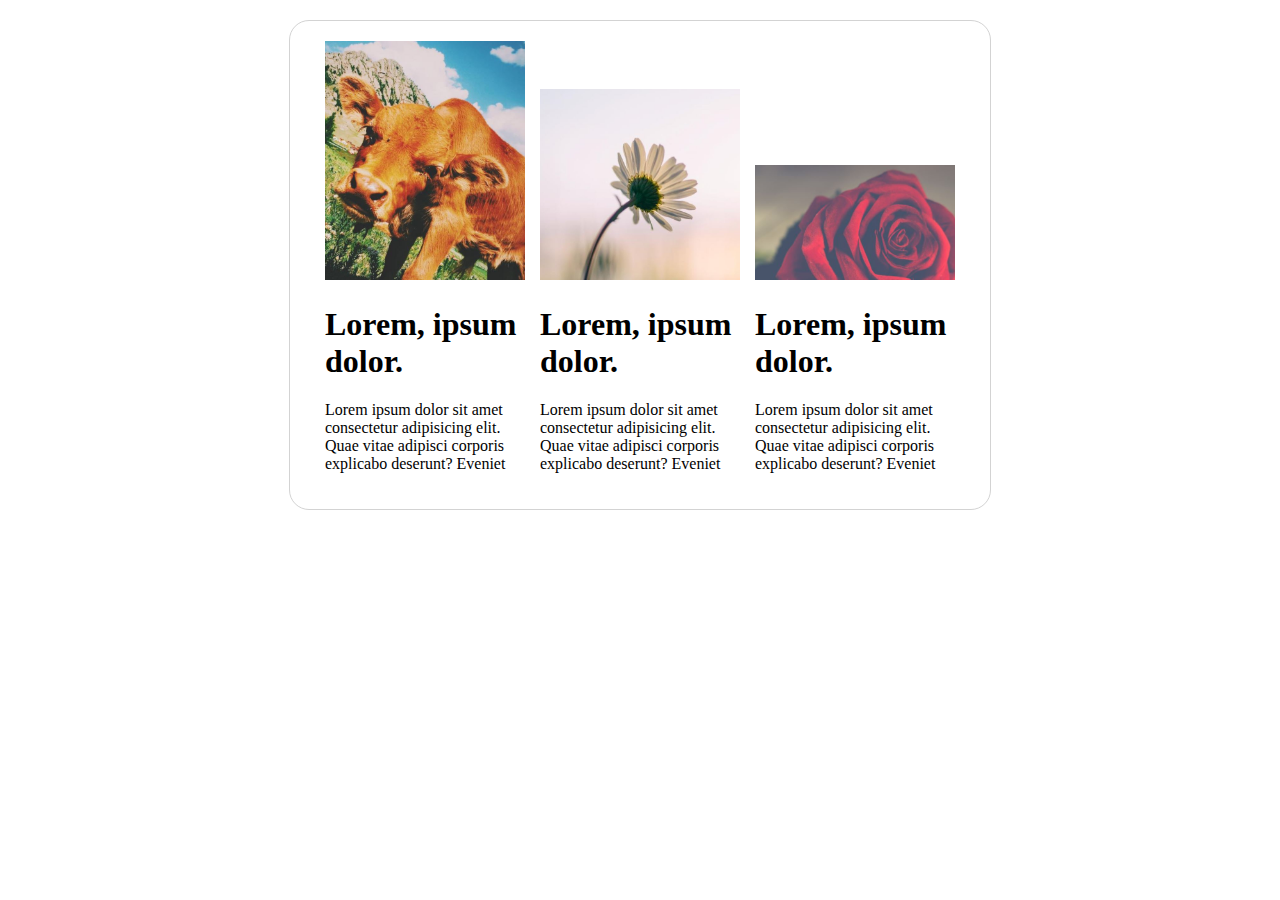
<file: phase-1/exercic-1/index.html>
<!DOCTYPE html>
<html lang="fr">
<head>
    <meta charset="UTF-8">
    <meta http-equiv="X-UA-Compatible" content="IE=edge">
    <meta name="viewport" content="width=device-width, initial-scale=1.0">
    <link rel="stylesheet" href="css/style.css">
    <title>phase 1 exercice 1</title>
</head>
<body>
    <div class="container">
        <div class="left">
            <div class="img">
                <img class="l" src="img/cow.jpg" alt="vache">
            </div>
            <h1>
                Lorem, ipsum dolor.
            </h1>
            <p>
                Lorem ipsum dolor sit amet consectetur 
                adipisicing elit. Quae vitae adipisci 
                corporis explicabo deserunt? Eveniet 
            </p>
        </div>
        <div class="center">
            <div class="img">
                <img class="c" src="img/dre.jpg" alt="fleur blanche">
            </div>
            <h1>
                Lorem, ipsum dolor.
            </h1>
            <p>
                Lorem ipsum dolor sit amet consectetur 
                adipisicing elit. Quae vitae adipisci 
                corporis explicabo deserunt? Eveniet 
            </p>
        </div>
        <div class="right">
            <div class="img">
                <img class="r" src="img/flow.jpg" alt="fleur rouge">
            </div>
            <h1>
                Lorem, ipsum dolor.
            </h1>
            <p>
                Lorem ipsum dolor sit amet consectetur 
                adipisicing elit. Quae vitae adipisci 
                corporis explicabo deserunt? Eveniet 
            </p>
        </div>
    </div>
</body>
</html>
</file>
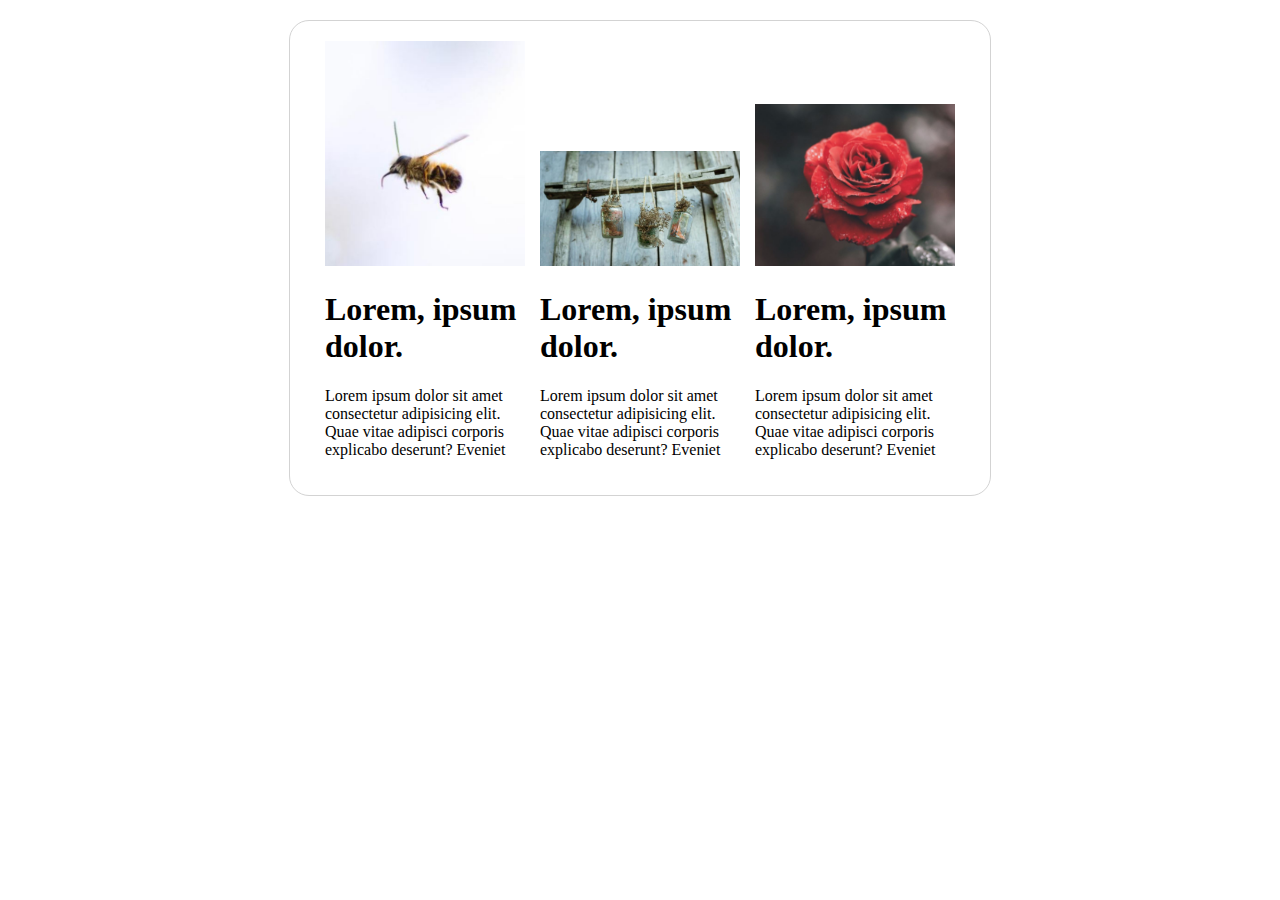
<file: phase-1/exercice-2/index.html>
<!DOCTYPE html>
<html lang="fr">
<head>
    <meta charset="UTF-8">
    <meta http-equiv="X-UA-Compatible" content="IE=edge">
    <meta name="viewport" content="width=device-width, initial-scale=1.0">
    <link rel="stylesheet" href="css/style.css">
    <title>phase 1 exercice 2</title>
</head>
<body>
    <div class="container">
        <div class="left">
            <div class="img">
                <img class="l" src="img/fly.jpg" alt="abeille">
            </div>
            <h1>
                Lorem, ipsum dolor.
            </h1>
            <p>
                Lorem ipsum dolor sit amet consectetur 
                adipisicing elit. Quae vitae adipisci 
                corporis explicabo deserunt? Eveniet 
            </p>
        </div>
        <div class="center">
            <div class="img">
                <img class="c" src="img/gla.jpg" alt="pots">
            </div>
            <h1>
                Lorem, ipsum dolor.
            </h1>
            <p>
                Lorem ipsum dolor sit amet consectetur 
                adipisicing elit. Quae vitae adipisci 
                corporis explicabo deserunt? Eveniet 
            </p>
        </div>
        <div class="right">
            <div class="img">
                <img class="r" src="img/red.jpg" alt="fleur rose">
            </div>
            <h1>
                Lorem, ipsum dolor.
            </h1>
            <p>
                Lorem ipsum dolor sit amet consectetur 
                adipisicing elit. Quae vitae adipisci 
                corporis explicabo deserunt? Eveniet 
            </p>
        </div>
    </div>
</body>
</html>
</file>
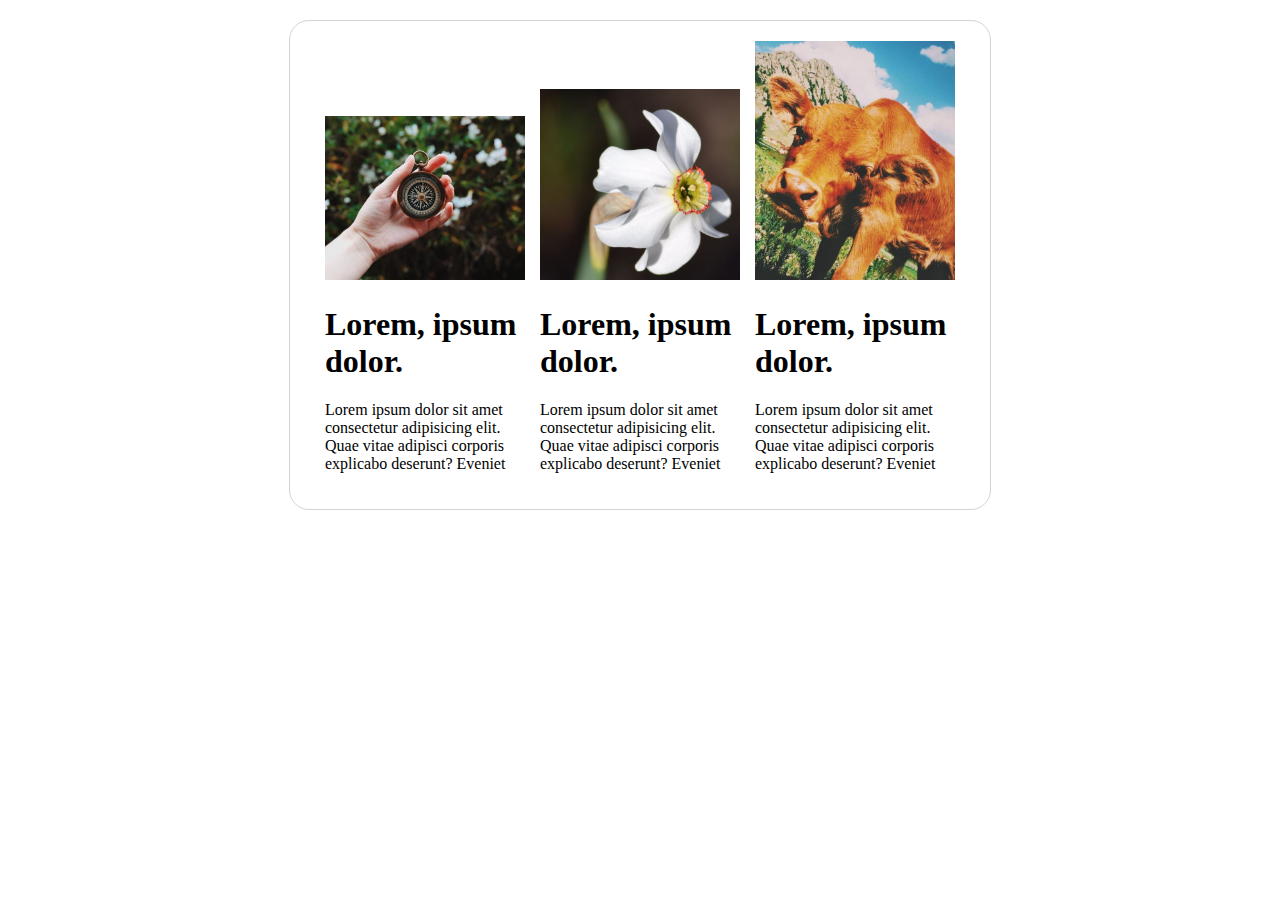
<file: phase-1/exercice-3/index.html>
<!DOCTYPE html>
<html lang="fr">
<head>
    <meta charset="UTF-8">
    <meta http-equiv="X-UA-Compatible" content="IE=edge">
    <meta name="viewport" content="width=device-width, initial-scale=1.0">
    <link rel="stylesheet" href="css/style.css">
    <title>phase 1 exercice 3</title>
</head>
<body>
    <div class="container">
        <div class="left">
            <div class="img">
                <img class="l" src="img/ton.jpg" alt="boussole">
            </div>
            <h1>
                Lorem, ipsum dolor.
            </h1>
            <p>
                Lorem ipsum dolor sit amet consectetur 
                adipisicing elit. Quae vitae adipisci 
                corporis explicabo deserunt? Eveniet 
            </p>
        </div>
        <div class="center">
            <div class="img">
                <img class="c" src="img/whi.jpg" alt="lys">
            </div>
            <h1>
                Lorem, ipsum dolor.
            </h1>
            <p>
                Lorem ipsum dolor sit amet consectetur 
                adipisicing elit. Quae vitae adipisci 
                corporis explicabo deserunt? Eveniet 
            </p>
        </div>
        <div class="right">
            <div class="img">
                <img class="r" src="img/cow.jpg" alt="vache">
            </div>
            <h1>
                Lorem, ipsum dolor.
            </h1>
            <p>
                Lorem ipsum dolor sit amet consectetur 
                adipisicing elit. Quae vitae adipisci 
                corporis explicabo deserunt? Eveniet 
            </p>
        </div>
    </div>
</body>
</html>
</file>
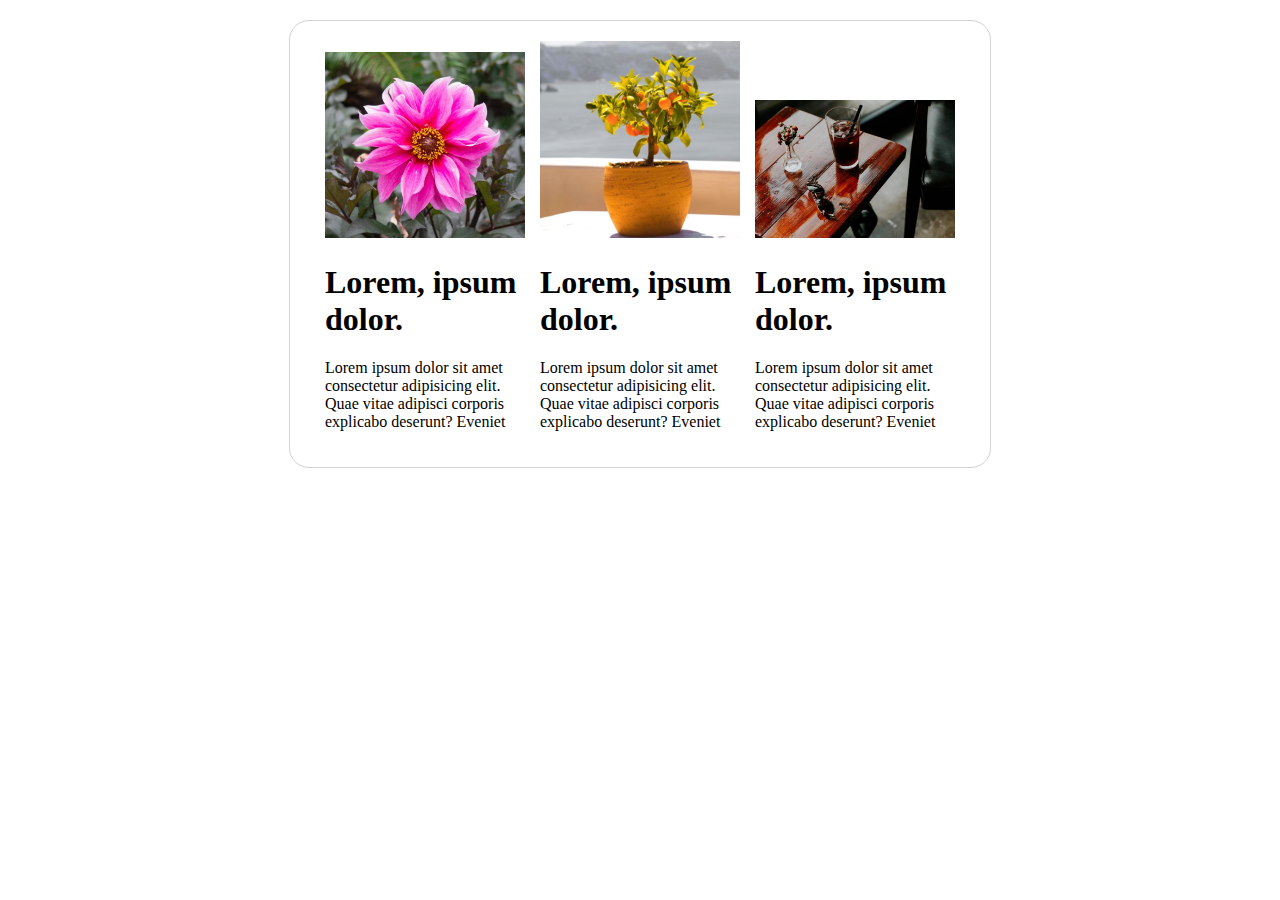
<file: phase-1/exercice-4/index.html>
<!DOCTYPE html>
<html lang="fr">
<head>
    <meta charset="UTF-8">
    <meta http-equiv="X-UA-Compatible" content="IE=edge">
    <meta name="viewport" content="width=device-width, initial-scale=1.0">
    <link rel="stylesheet" href="css/style.css">
    <title>phase 1 exercice 4</title>
</head>
<body>
    <div class="container">
        <div class="left">
            <div class="img">
                <img class="l" src="img/rose.jpg" alt="rose">
            </div>
            <h1>
                Lorem, ipsum dolor.
            </h1>
            <p>
                Lorem ipsum dolor sit amet consectetur 
                adipisicing elit. Quae vitae adipisci 
                corporis explicabo deserunt? Eveniet 
            </p>
        </div>
        <div class="center">
            <div class="img">
                <img class="c" src="img/sea.jpg" alt="oranger">
            </div>
            <h1>
                Lorem, ipsum dolor.
            </h1>
            <p>
                Lorem ipsum dolor sit amet consectetur 
                adipisicing elit. Quae vitae adipisci 
                corporis explicabo deserunt? Eveniet 
            </p>
        </div>
        <div class="right">
            <div class="img">
                <img class="r" src="img/tab.jpg" alt="table">
            </div>
            <h1>
                Lorem, ipsum dolor.
            </h1>
            <p>
                Lorem ipsum dolor sit amet consectetur 
                adipisicing elit. Quae vitae adipisci 
                corporis explicabo deserunt? Eveniet 
            </p>
        </div>
    </div>
</body>
</html>
</file>
<file: phase-1/exercic-1/css/style.css>
body {
    margin: 0;
    padding: 0;
    box-sizing: border-box;
}

.container {
    display: flex;
    width: 660px;
    margin: 0 auto;
    justify-content: space-evenly;
    border: 1px solid lightgrey;
    border-radius: 20px;
    padding: 20px;
    margin-top: 20px;
}

.left, .center, .right {
    width: 200px;
    height: auto;
}

.img img {
    max-width: 100%;
	height: auto;
}

.center, .right {
    align-self: flex-end;
}

.l:hover {
    transform: scale(1.75) translate(20px, 60px);
}

.c:hover {
    transform: scale(1.5) translate(-1px, -1px);
}

.r:hover {
    transform: scale(1.5) translate(-34px, -19px);
}
</file>
<file: phase-1/exercice-2/css/style.css>
body {
    margin: 0;
    padding: 0;
    box-sizing: border-box;
}

.container {
    display: flex;
    width: 660px;
    margin: 0 auto;
    justify-content: space-evenly;
    border: 1px solid lightgrey;
    border-radius: 20px;
    padding: 20px;
    margin-top: 20px;
}

.left, .center, .right {
    width: 200px;
    height: auto;
}

.img img {
    max-width: 100%;
	height: auto;
}

.center, .right {
    align-self: flex-end;
}

.l:hover {
    transform: rotate(140deg) translate(120px, 280px);
}

.c:hover {
    transform: rotate(110deg);
}

.r:hover {
    transform: rotate(120deg) translate(-75px,-225px);
}
</file>
<file: phase-1/exercice-3/css/style.css>
body {
    margin: 0;
    padding: 0;
    box-sizing: border-box;
}

.container {
    display: flex;
    width: 660px;
    margin: 0 auto;
    justify-content: space-evenly;
    border: 1px solid lightgrey;
    border-radius: 20px;
    padding: 20px;
    margin-top: 20px;
}

.left, .center, .right {
    width: 200px;
    height: auto;
}

.img img {
    max-width: 100%;
	height: auto;
}

.center, .left {
    align-self: flex-end;
}

.l:hover {
    transform: rotate(140deg) translate(122px, 248px) scale(0.75);
}

.c:hover {
    transform: scale(3);
}

.r:hover {
    transform: rotate(145deg) translate(-380px,-600px) scale(3);
}
</file>
<file: phase-1/exercice-4/css/style.css>
body {
    margin: 0;
    padding: 0;
    box-sizing: border-box;
}

.container {
    display: flex;
    width: 660px;
    margin: 0 auto;
    justify-content: space-evenly;
    border: 1px solid lightgrey;
    border-radius: 20px;
    padding: 20px;
    margin-top: 20px;
}

.left, .center, .right {
    width: 200px;
    height: auto;
}

.img img {
    max-width: 100%;
	height: auto;
}

.center, .left, .right{
    align-self: flex-end;
}

.l:hover {
    transform: scale(1.2) translate(16px, 39px);
}

.c:hover {
    transform: rotate(110deg) translate(50%, 50%);
}

.r:hover {
    transform: rotate(120deg) translate(-90px,-240px);
}
</file>
